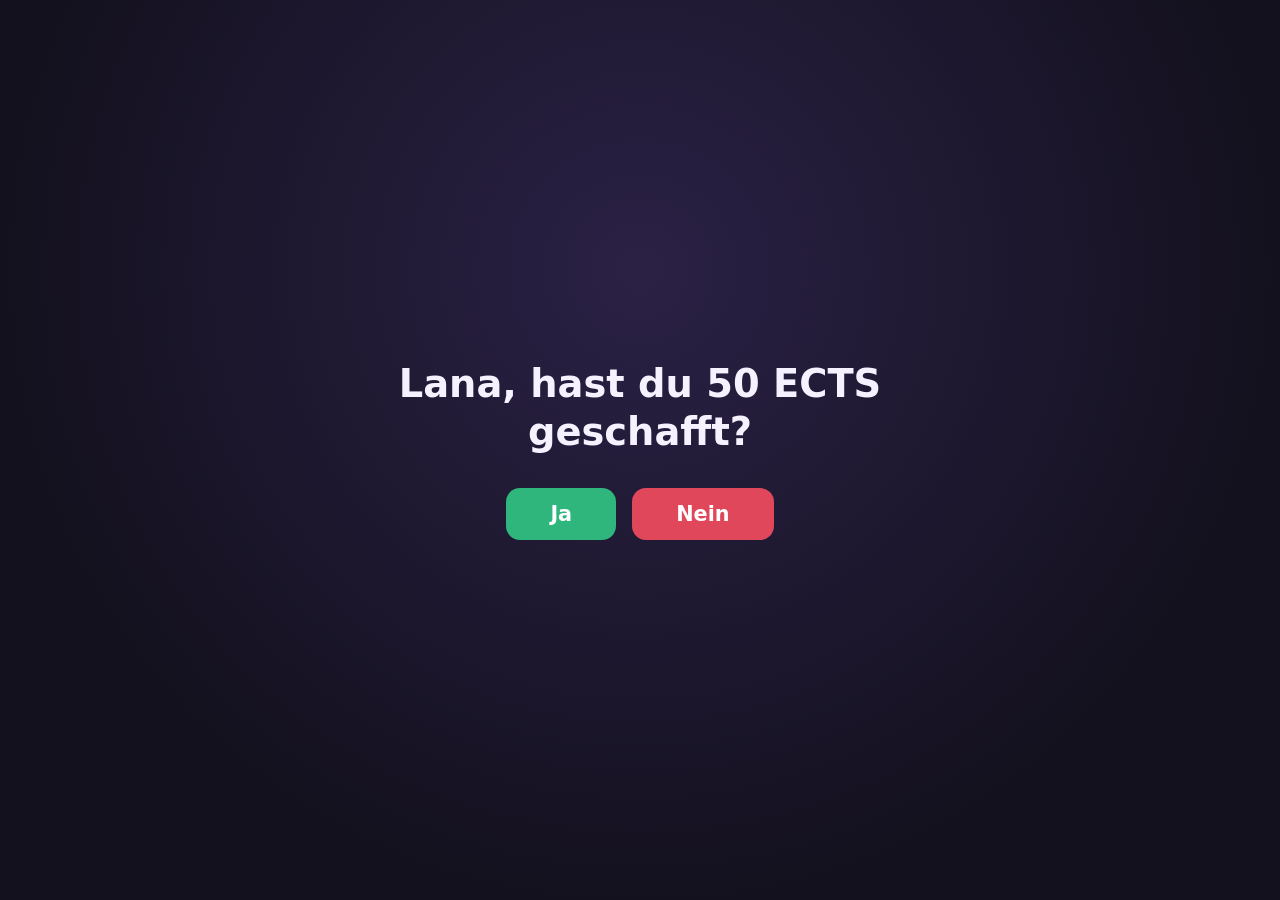
<file: index.html>
<!doctype html>
<html lang="de">
<head>
<meta charset="utf-8">
<meta name="viewport" content="width=device-width, initial-scale=1">
<title>Lana, 50 ECTS?</title>
<style>
  :root {
    --bg: #14111f;
    --fg: #f5f1ff;
    --muted: #b9b0d6;
    --gold: #f6c945;
    --gold-dark: #c98f12;
    --yes: #2fb67c;
    --no: #e0475b;
  }
  * { box-sizing: border-box; }
  html, body { height: 100%; margin: 0; }
  body {
    background: radial-gradient(circle at 50% 30%, #2a2145 0%, var(--bg) 70%);
    color: var(--fg);
    font-family: system-ui, -apple-system, "Segoe UI", Roboto, sans-serif;
    display: flex;
    align-items: center;
    justify-content: center;
    padding: 16px;
    overflow-x: hidden;
  }
  .screen { display: none; width: 100%; max-width: 560px; text-align: center; }
  .screen.active { display: block; animation: fade .4s ease; }
  @keyframes fade { from { opacity: 0; transform: translateY(8px); } to { opacity: 1; transform: none; } }

  h1 { font-size: clamp(1.6rem, 6vw, 2.4rem); line-height: 1.25; margin: 0 0 32px; }
  .buttons { display: flex; gap: 16px; justify-content: center; flex-wrap: wrap; }
  button {
    font: inherit;
    font-size: 1.3rem;
    font-weight: 700;
    color: #fff;
    border: 0;
    border-radius: 14px;
    padding: 14px 44px;
    cursor: pointer;
    transition: transform .12s ease, filter .12s ease;
  }
  button:hover { transform: scale(1.05); filter: brightness(1.1); }
  button:active { transform: scale(.97); }
  #btn-ja { background: var(--yes); }
  #btn-nein { background: var(--no); }

  .crown { width: min(260px, 70vw); height: auto; filter: drop-shadow(0 0 24px rgba(246, 201, 69, .55)); animation: float 3s ease-in-out infinite; }
  @keyframes float { 50% { transform: translateY(-10px) rotate(-2deg); } }
  .title {
    font-size: clamp(1.8rem, 7vw, 3rem);
    font-weight: 800;
    margin: 20px 0 0;
    background: linear-gradient(90deg, var(--gold), #fff3c4, var(--gold));
    background-size: 200% auto;
    -webkit-background-clip: text;
    background-clip: text;
    color: transparent;
    animation: shine 3s linear infinite;
  }
  @keyframes shine { to { background-position: 200% center; } }

  video { width: 100%; max-height: 80vh; border-radius: 12px; background: #000; }

  .back {
    margin-top: 24px;
    background: none;
    color: var(--muted);
    font-size: .95rem;
    font-weight: 400;
    padding: 6px 12px;
    text-decoration: underline;
  }
</style>
</head>
<body>

<section id="frage" class="screen active">
  <h1>Lana, hast du 50 ECTS geschafft?</h1>
  <div class="buttons">
    <button id="btn-ja" type="button">Ja</button>
    <button id="btn-nein" type="button">Nein</button>
  </div>
</section>

<section id="ja" class="screen">
  <svg class="crown" viewBox="0 0 200 160" aria-hidden="true">
    <defs>
      <linearGradient id="g" x1="0" y1="0" x2="0" y2="1">
        <stop offset="0" stop-color="#ffe680"/>
        <stop offset="1" stop-color="#c98f12"/>
      </linearGradient>
    </defs>
    <path d="M20 130 L10 45 L60 85 L100 20 L140 85 L190 45 L180 130 Z" fill="url(#g)" stroke="#8a5d00" stroke-width="4" stroke-linejoin="round"/>
    <rect x="18" y="128" width="164" height="22" rx="6" fill="url(#g)" stroke="#8a5d00" stroke-width="4"/>
    <circle cx="10" cy="45" r="9" fill="#ffe680" stroke="#8a5d00" stroke-width="3"/>
    <circle cx="100" cy="20" r="10" fill="#ffe680" stroke="#8a5d00" stroke-width="3"/>
    <circle cx="190" cy="45" r="9" fill="#ffe680" stroke="#8a5d00" stroke-width="3"/>
    <circle cx="100" cy="100" r="12" fill="#e0475b" stroke="#8a1f2c" stroke-width="3"/>
    <circle cx="55" cy="108" r="8" fill="#4f8cff" stroke="#1f3f8a" stroke-width="3"/>
    <circle cx="145" cy="108" r="8" fill="#2fb67c" stroke="#16603f" stroke-width="3"/>
  </svg>
  <p class="title">Queen of Physics and Astronomy</p>
  <button class="back" type="button">zurück</button>
</section>

<section id="nein" class="screen">
  <video id="video" src="nein.mp4" playsinline loop controls preload="auto"></video>
  <button class="back" type="button">zurück</button>
</section>

<script>
  const video = document.getElementById('video');

  function show(id) {
    document.querySelectorAll('.screen').forEach(s => s.classList.toggle('active', s.id === id));
    if (id !== 'nein') video.pause();
  }

  function go(id) {
    show(id);
    history.pushState({ id }, '', '#' + id);
  }

  document.getElementById('btn-ja').addEventListener('click', () => go('ja'));
  document.getElementById('btn-nein').addEventListener('click', () => {
    go('nein');
    video.currentTime = 0;
    // play() inside the click handler so the browser allows sound
    video.play().catch(() => {});
  });
  document.querySelectorAll('.back').forEach(b => b.addEventListener('click', () => history.back()));

  window.addEventListener('popstate', e => show(e.state?.id || 'frage'));
  history.replaceState({ id: 'frage' }, '', location.pathname);
</script>
</body>
</html>
</file>
